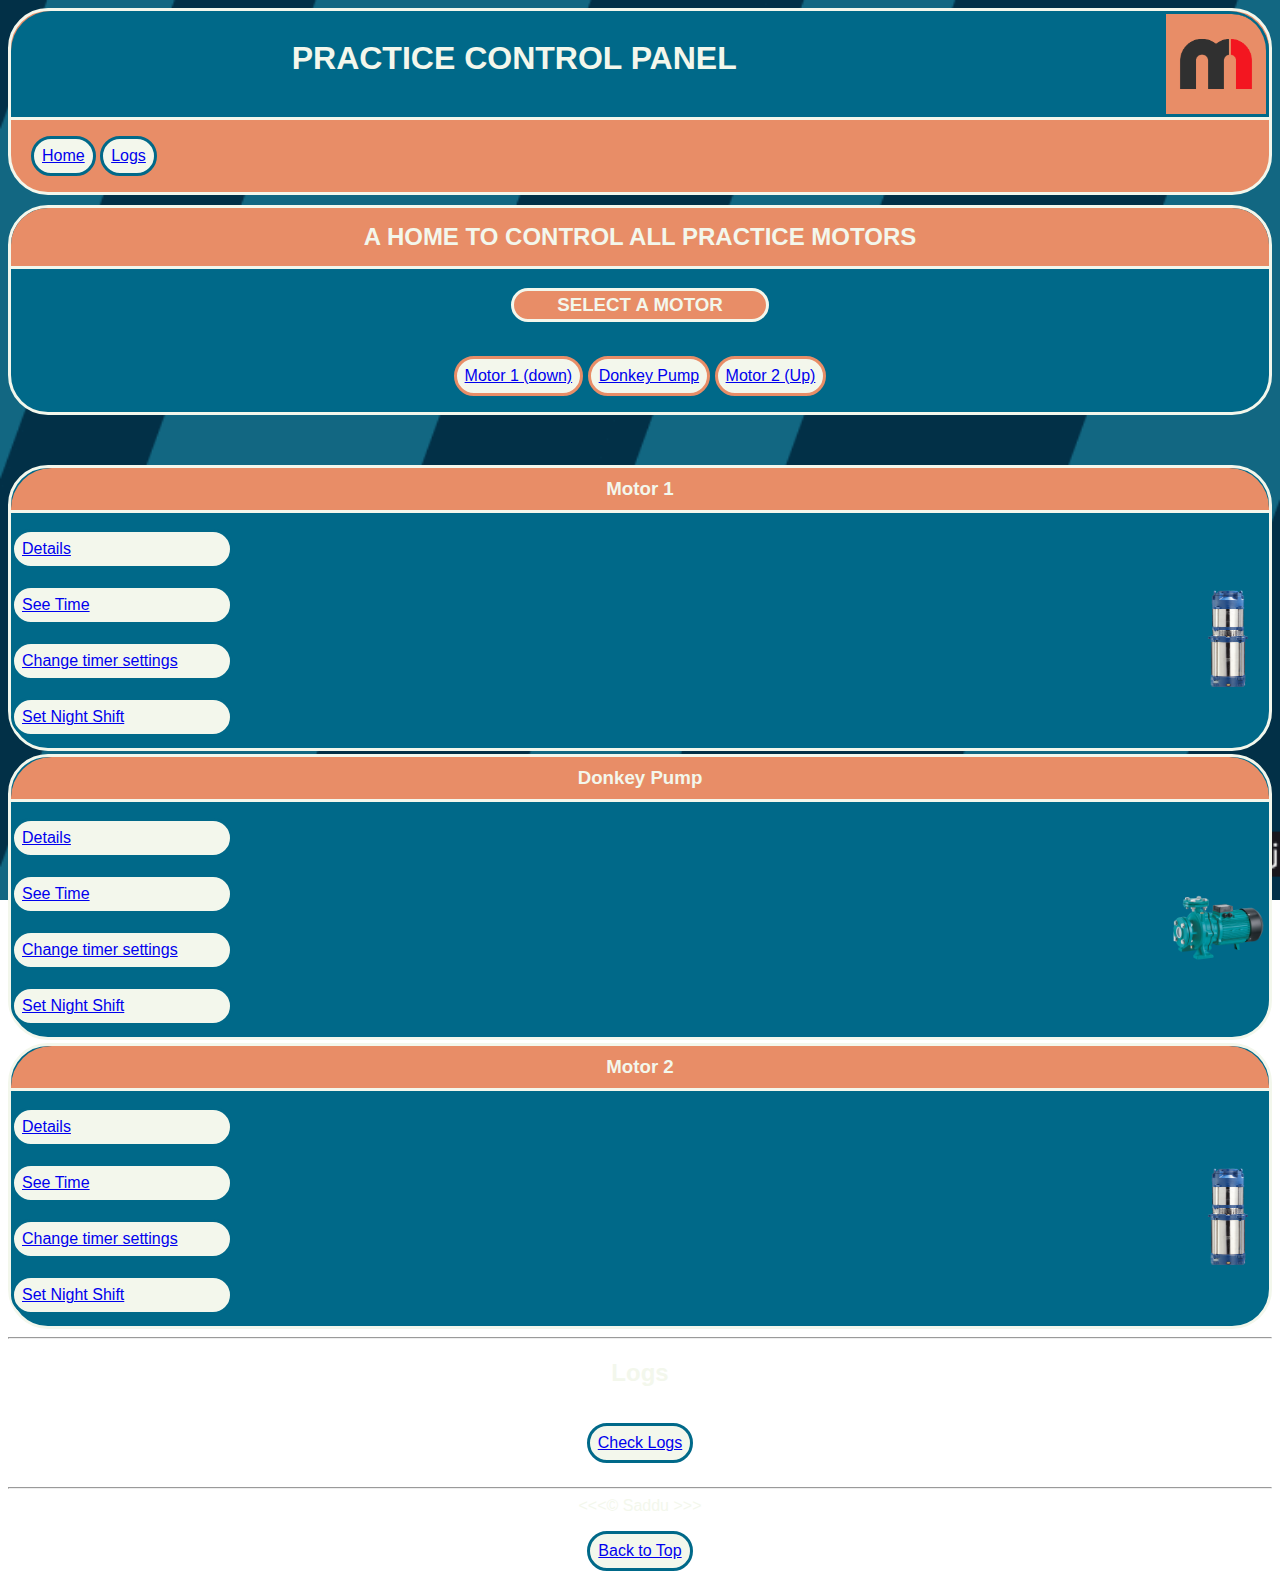
<file: index.html>
<!DOCTYPE html>
<html lang="en">
  <head>
    <meta charset="UTF-8" />

    <title>Document</title>
    <link rel="icon" href="assets/images/site_logo.png" type="image/x-icon" />
    <link rel="stylesheet" href="assets/css/bg_style.css" />
  </head>

  <body>
    <header>
      <div class="heading">
        <h1>PRACTICE CONTROL PANEL</h1>
        <img
          id="imgg"
          src="assets/images/site_logo.png"
          alt="site_logo"
          width="100px"
          height="100px"
          title="Website-logo"
        />
      </div>
      <div id="nav-bar">
        <p>
          <a href="#home-nav">Home</a>
        </p>
        <p>
          <a href="#logs-nav">Logs</a>
        </p>
      </div>
    </header>

    <main>
      <section id="home-nav">
        <div class="home">
          <h2>A HOME TO CONTROL ALL PRACTICE MOTORS</h2>
          <div style="text-align: center">
            <h3>SELECT A MOTOR</h3>
          </div>
          <div style="text-align: center">
            <p>
              <a href="#motor-1">Motor 1 (down)</a>
            </p>
            <p>
              <a href="#donkey-1">Donkey Pump</a>
            </p>
            <p>
              <a href="#motor-2">Motor 2 (Up)</a>
            </p>
          </div>
        </div>
      </section>

      <section id="motor-1">
        <div class="mdm">
          <h3>Motor 1</h3>
          <img
            src="assets/images/motor.png"
            alt="motor"
            title="motor"
            width="80px"
            height="100px"
          />

          <p>
            <a href="#">Details</a>
          </p>
          <p>
            <a href="#">See Time</a>
          </p>
          <p>
            <a href="#">Change timer settings</a>
          </p>
          <p class="ni">
            <a href="#">Set Night Shift</a>
          </p>
        </div>
      </section>

      <section id="donkey-1">
        <div class="mdm">
          <h3>Donkey Pump</h3>
          <img
            src="assets/images/donk.png"
            alt="donkey"
            title="donkey"
            width="100px"
            height="100px"
          />
          <p>
            <a href="#">Details</a>
          </p>
          <p>
            <a href="#">See Time</a>
          </p>
          <p>
            <a href="#">Change timer settings</a>
          </p>
          <p class="ni">
            <a href="#">Set Night Shift</a>
          </p>
        </div>
      </section>

      <section id="motor-2">
        <div class="mdm">
          <h3>Motor 2</h3>
          <img
            src="assets/images/motor.png"
            alt="donkey"
            title="donkey"
            width="80px"
            height="100px"
          />
          <p>
            <a href="#">Details</a>
          </p>
          <p>
            <a href="#">See Time</a>
          </p>
          <p>
            <a href="#">Change timer settings</a>
          </p>
          <p class="ni">
            <a href="#">Set Night Shift</a>
          </p>
        </div>
      </section>
    </main>

    <footer>
      <hr />

      <h2>Logs</h2>
      <p>
        <a href="assets/logs.html" title="Logs"> Check Logs</a>
      </p>

      <hr />
      &lt;&lt;&lt;&copy; Saddu &gt;&gt;&gt;
      <br />
      <p><a href="#">Back to Top</a></p>
    </footer>
  </body>
</html>
</file>
<file: assets/css/bg_style.css>
body {
    font-family: "Kanit", sans-serif;
    font-style: normal;
    color: #F3F7EC;

    /* font-weight: ; */

    background-image: url(../images/Stripes.gif);
    background-size: cover;
    background-repeat: no-repeat;
    background-position: center center;
    background-attachment: fixed;
}

header {
    background-color: #E88D67;
    border: #F3F7EC solid 3px;
    border-radius: 40px;
    position: relative;
    margin-bottom: 10px;

}

.heading {

    background-color: #006989;
    border-top-left-radius: 40px;
    border-top-right-radius: 40px;
    padding-top: 3px;
    height: 103px;
    position: relative;

}

h1 {
    float: left;
    width: 80%;
    padding-top: 5px;
    text-align: center;
    color: #F3F7EC;

    font-weight: 800;
}



#imgg {
    background-color: #E88D67;
    float: right;
    border: #006989 solid;
    border-top: 0px;
    border-top-right-radius: 37px;

}

p {
    display: inline-block;
    background-color: #F3F7EC;
    color: #005C78;
    padding: 8px;
    border: #006989 solid 3px;
    border-radius: 50px;
}

#nav-bar {
    border-top: #F3F7EC solid;
    padding-left: 20px;
}

a:hover {
    font-style: italic;
    font-weight: 800;
}


.home {
    margin-top: 5px;
    background-color: #006989;
    border: #F3F7EC solid;
    border-radius: 40px;
    margin-bottom: 50px;
}

.home h2 {
    text-align: center;
    font-weight: 700;
    background-color: #E88D67;
    margin: 0px;
    padding: 15px;
    border-top-right-radius: 37px;
    border-top-left-radius: 37px;
    border-bottom: #F3F7EC solid;
}

.home h3 {
    display: inline-block;
    width: 20%;
    padding-top: 3px;
    padding-bottom: 3px;
    text-align: center;
    background-color: #E88D67;
    border-radius: 40px;
    border: #F3F7EC solid;
}


.home>div>p {
    border: #E88D67 solid;

}

a:hover {
    color: #006989;

}

.mdm {
    margin-top: 3px;

    background-color: #006989;
    border: #F3F7EC solid;
    border-radius: 40px;
    height: 280px;
}

.mdm>h3 {
    margin: 0px;
    padding-top: 10px;
    padding-bottom: 10px;

    color: #F3F7EC;
    border-top-right-radius: 40px;
    border-top-left-radius: 41px;
    border-bottom: #F3F7EC solid;
    text-align: center;
    background-color: #E88D67;


}


.mdm>img {
    padding-top: 6%;
    float: right;
}


.mdm>p {
    display: block;
    width: 200px;
}

footer {
    text-align: center;
}
</file>
